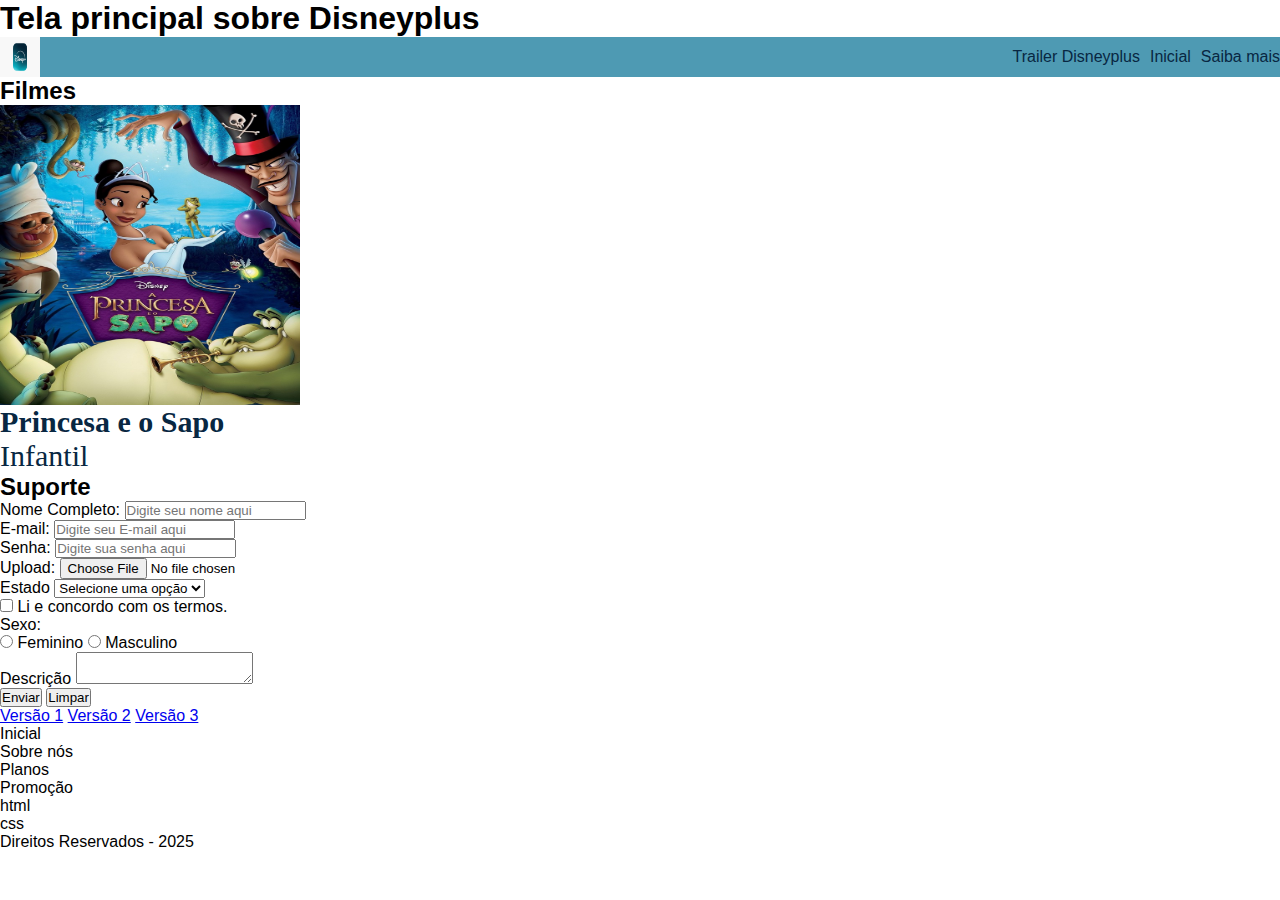
<file: index.html>
<!DOCTYPE html>
<html lang="pt-BR">
<head>
    <meta charset="UTF-8">
    <meta name="viewport" content="width=device-width, initial-scale=1.0"> <!--TAG QUE HANILITA O SITE DE SER ABERTOEM DIFERENTES DISPOSITIVOS
    -->
    <meta name="author" content="Milena">
    <meta name="description" content="Sitecom o proposito de explicar HTML como ao todo.">

    <title>Introdução ao HTML</title>

     <link rel="shortcut icon" href="./logo.png" type="image/x-icon">

     <!--atributo rel indica a relação-->
     <!--atributo href a referencia, ou seja a localização-->
     <link rel="stylesheet" href="style.css"> <!--linkando o css de forma externa-->

     <!--linkando de forma interna-->
     <style>
        
     </style>

</head>

<body>

     <!--linkando inline ou direto na tag-->
    <h1 style="">Tela principal sobre Disneyplus</h1> <!--H1 É O TITULO PRINCIPAL, POR BOAS PRÁTICAS CHAMAMOS SOMENTE 1 VEZ-->

    <header id="cabecalho">
        <img id="logo" src="./logo.png" alt="logo tipo Disneyplus">

        <nav> 
             <a href="https://www.youtube.com/watch?v=vQ6PkaWvt94">Trailer Disneyplus</a>
             <a href="index.html">Inicial</a>
             <a href="PDF.pdf" download>Saiba mais</a>
        </nav>

    </header>

<main> 
   <!--Seção Filmes Disneyplus-->
    <section"> 
        <h2>Filmes</h2> 

       <!--Card Filmes-->

     <div id="Filme">
         <img src="princesa e o sapo.jpg" alt="Filme da Princesa e o Sapo" width="400" height="400">
         <h3> Princesa e o Sapo</h3>
         <span>Infantil</span>
    </div>
    </section> 
    
    <section>
        <h2>Suporte</h2>
        <form>

             <label for="Campo nome completo">Nome Completo:</label>
             <input type="text" placeholder="Digite seu nome aqui" id="Campo nome completo">

             <br/> <!--Quebra a Linha-->
             
             <label for="campo e-mail">E-mail:</label>
             <input type="email" name="" id="campo e-mail"placeholder="Digite seu E-mail aqui" > 
             
             <br/> <!--Quebra a Linha-->

             <label for="campo senha">Senha:</label>
             <input type="password" name="" id="campo senha"placeholder="Digite sua senha aqui" >

             <br/> <!--Quebra a Linha-->

             <label for="campo Upload">Upload:</label>
             <input type="file" name="" id="campo senha"placeholder="Coloque sua foto aqui" >

             <br/> <!--Quebra a Linha-->

             <label for="">Estado</label>
             <select name="" id="">

                <!--selected para selecionar a opção por padrão-->
                <!--disabled desativa a opção para o usuario nao selecionar-->

                <option value="" selected disabled>Selecione uma opção</option>
                <option value="sp">sp</option> <!--atibuto value é o valor do que o usuario selecionou-->
                <option value="RJ">RJ</option>
                <option value="SP">SP</option>
                <option value="MG">MG</option>
                <option value="BH">BH</option>
                <option value="SC">SC</option>
                <option value="RO">RO</option>
             </select>

             <br/>

             <input type="checkbox" name="" id="">
             <label for="">Li e concordo com os termos.</label>

             <br/>

             <label for="">Sexo:</label>

             <br/>

             <input type="radio" name="opcao-genero" id="" value="Feminino">
             <label for="">Feminino</label>

             <input type="radio" name="opcao-genero" id="" value="Masculino">
             <label for="">Masculino</label>

             <br/>

             <!--required trona o campo obrigatorio-->

             <label for="">Descrição</label>
             <textarea name="" id="" required></textarea>

             <br/>
            
             <button type="submit">Enviar</button>
             <button type="reset">Limpar</button>


        </form>
    </section>
   
    </main>

    <aside>
           <nav>
          <a href="http://">Versão 1</a>
          <a href="http://">Versão 2</a>
          <a href="http://">Versão 3</a>
           </nav>
    </aside>



    <footer>

          <!--Não ordenada-->

         <ul>
            <li>Inicial</li>
         <ul>

            <li>Sobre nós</li>
            <li>Planos</li>
            <li>Promoção</li>

        </ul>
        
        </ul>
           
          <!--ordenada-->
          <ol>
              <li>html</li>
              <li>css</li>
          </ol>

          <p>Direitos Reservados - 2025</p>

    </footer>
</body>
</html>
</file>
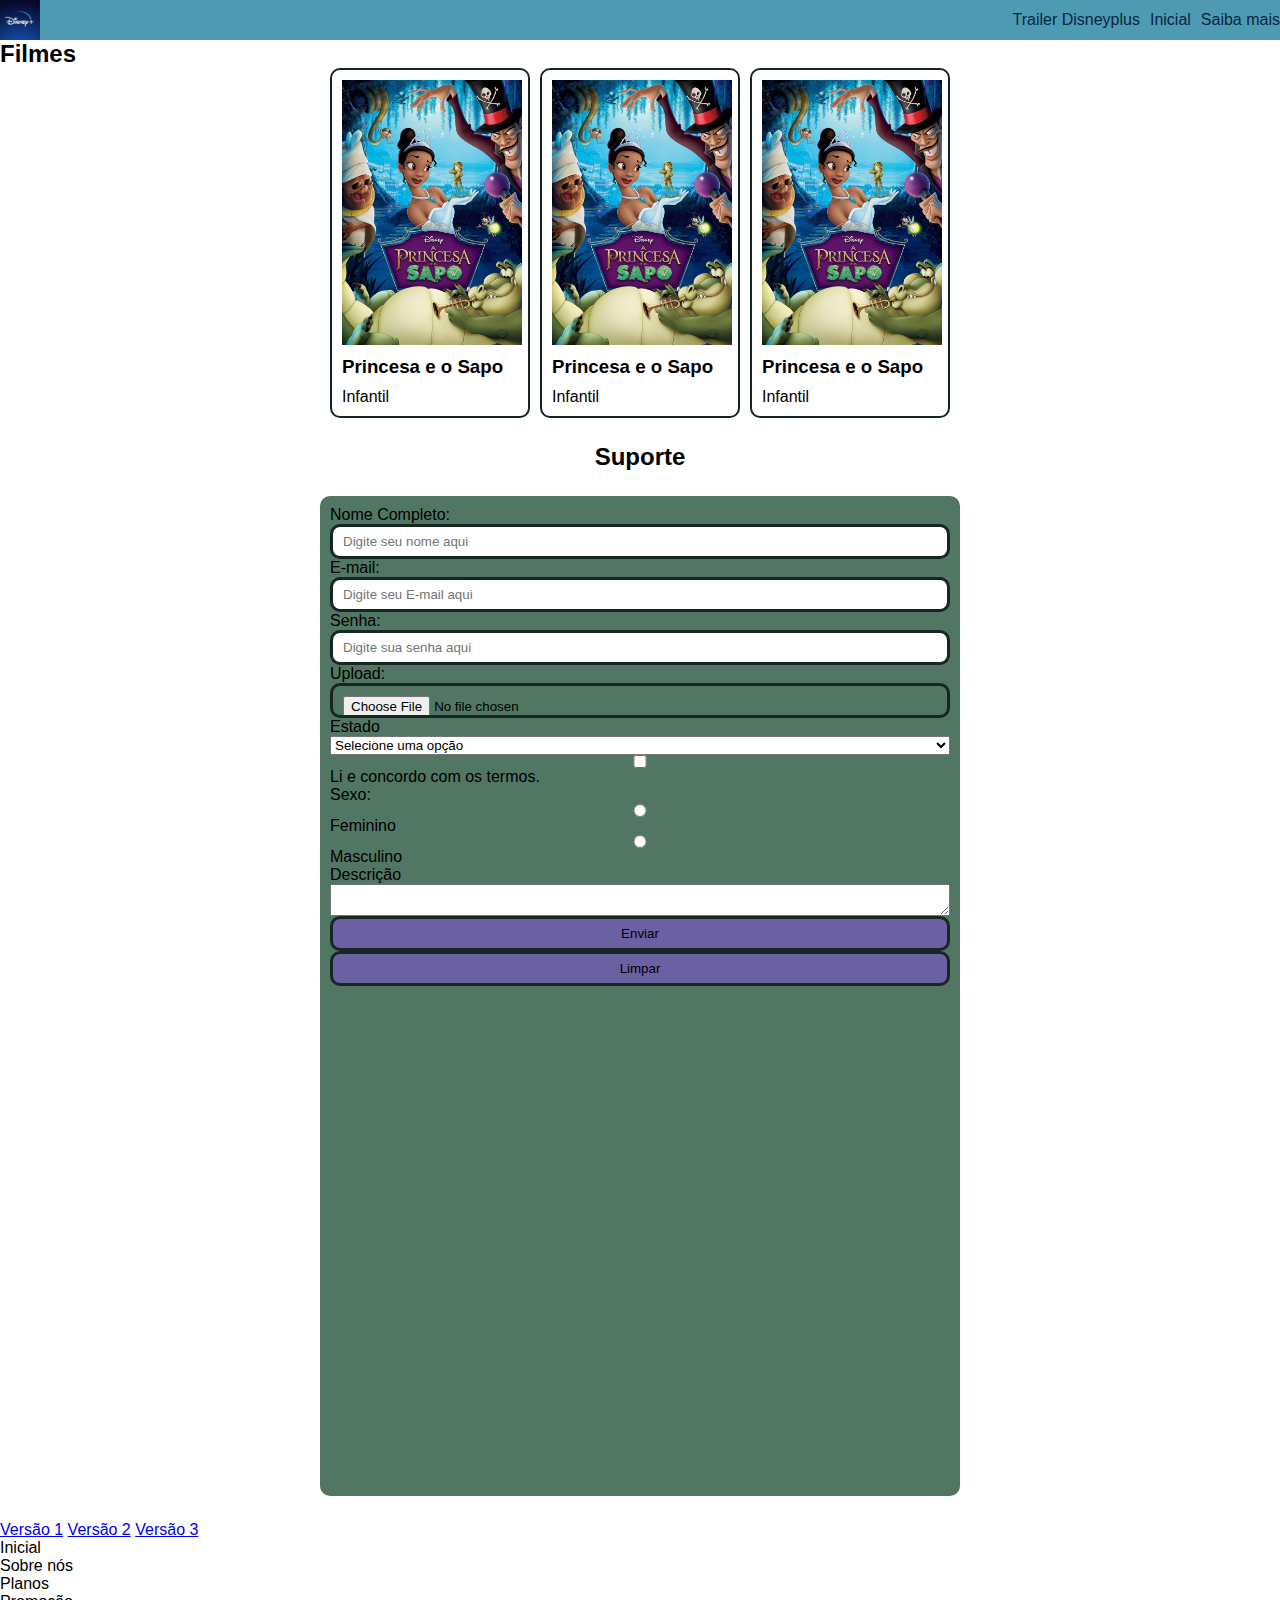
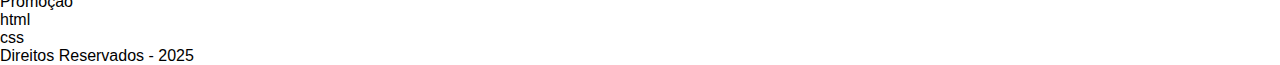
<file: paginas/index.html>
<!DOCTYPE html>
<html lang="pt-BR">
<head>
    <meta charset="UTF-8">
    <meta name="viewport" content="width=device-width, initial-scale=1.0"> <!--TAG QUE HANILITA O SITE DE SER ABERTOEM DIFERENTES DISPOSITIVOS
    -->
    <meta name="author" content="Milena">
    <meta name="description" content="Sitecom o proposito de explicar HTML como ao todo.">

    <title>Introdução ao HTML</title>

     <link rel="shortcut icon" href="../arquivos/Disney+ ícono.jpg" type="image/x-icon">

     <!--atributo rel indica a relação-->
     <!--atributo href a referencia, ou seja a localização-->
     <link rel="stylesheet" href="../estilizacoes/style.css"> <!--linkando o css de forma externa-->

     <!--linkando de forma interna-->
     <style>
        
     </style>

</head>

<body>

     <!--linkando inline ou direto na tag-->
    <h1 style="">Tela principal sobre Disneyplus</h1> <!--H1 É O TITULO PRINCIPAL, POR BOAS PRÁTICAS CHAMAMOS SOMENTE 1 VEZ-->

    <header id="cabecalho">
        <img id="logo" src="../arquivos/Disney+ ícono.jpg" alt="logo tipo Disneyplus">

        <nav> 
             <a href="https://www.youtube.com/watch?v=vQ6PkaWvt94">Trailer Disneyplus</a>
             <a href="index.html">Inicial</a>
             <a href="../arquivos/PDF.pdf" download>Saiba mais</a>
        </nav>

    </header>

<main> 
   <!--Seção Filmes Disneyplus-->
    <section"> 
        <h2>Filmes</h2> 

       <!--Card Filmes-->

    <div id="container-flex-filmes">

        <article class="card-filmes">
            <img src="../arquivos/princesa e o sapo.jpg" alt="Filme da Princesa e o Sapo" width="400" height="400">
            <h3> Princesa e o Sapo</h3>
            <span>Infantil</span>
        </article>

        <article class="card-filmes">
            <img src="../arquivos/princesa e o sapo.jpg" alt="Filme da Princesa e o Sapo" width="400" height="400">
            <h3> Princesa e o Sapo</h3>
            <span>Infantil</span>
        </article>
        
        <article class="card-filmes">
            <img src="../arquivos/princesa e o sapo.jpg" alt="Filme da Princesa e o Sapo" width="400" height="400">
            <h3> Princesa e o Sapo</h3>
            <span>Infantil</span>
        </article>

    </div>

    </section> 
    
    <section id="container-flex-suporte">
        <h2>Suporte</h2>
        <form>

             <label for="Campo nome completo">Nome Completo:</label>
             <input class="forma-campos-input" type="text" placeholder="Digite seu nome aqui" id="Campo nome completo">

    
             
             <label for="campo e-mail">E-mail:</label>
             <input class="forma-campos-input" type="email" name="" id="campo e-mail"placeholder="Digite seu E-mail aqui" > 
             
    

             <label for="campo senha">Senha:</label>
             <input class="forma-campos-input" type="password" name="" id="campo senha"placeholder="Digite sua senha aqui" >

    

             <label for="campo Upload">Upload:</label>
             <input class="forma-campos-input" type="file" name="" id="campo senha"placeholder="Coloque sua foto aqui" >

    

             <label for="">Estado</label>
             <select name="" id="">

                <!--selected para selecionar a opção por padrão-->
                <!--disabled desativa a opção para o usuario nao selecionar-->

                <option value="" selected disabled>Selecione uma opção</option>
                <option value="sp">sp</option> <!--atibuto value é o valor do que o usuario selecionou-->
                <option value="RJ">RJ</option>
                <option value="SP">SP</option>
                <option value="MG">MG</option>
                <option value="BH">BH</option>
                <option value="SC">SC</option>
                <option value="RO">RO</option>
             </select>

           

             <input type="checkbox" name="" id="">
             <label for="">Li e concordo com os termos.</label>

           

             <label for="">Sexo:</label>

           

             <input type="radio" name="opcao-genero" id="" value="Feminino">
             <label for="">Feminino</label>

             <input type="radio" name="opcao-genero" id="" value="Masculino">
             <label for="">Masculino</label>

           

             <!--required trona o campo obrigatorio-->

             <label for="">Descrição</label>
             <textarea name="" id="" required></textarea>

           
            
             <button class="forma-botao" type="submit">Enviar</button class="forma-botao">
             <button class="forma-botao" type="reset">Limpar</button class="forma-botao">


        </form>
    </section>
   
    </main>

    <aside>
           <nav>
          <a href="http://">Versão 1</a>
          <a href="http://">Versão 2</a>
          <a href="http://">Versão 3</a>
           </nav>
    </aside>



    <footer>

          <!--Não ordenada-->

         <ul>
            <li>Inicial</li>
         <ul>

            <li>Sobre nós</li>
            <li>Planos</li>
            <li>Promoção</li>

        </ul>
        
        </ul>
           
          <!--ordenada-->
          <ol>
              <li>html</li>
              <li>css</li>
          </ol>

          <p>Direitos Reservados - 2025</p>

    </footer>
</body>
</html>
</file>
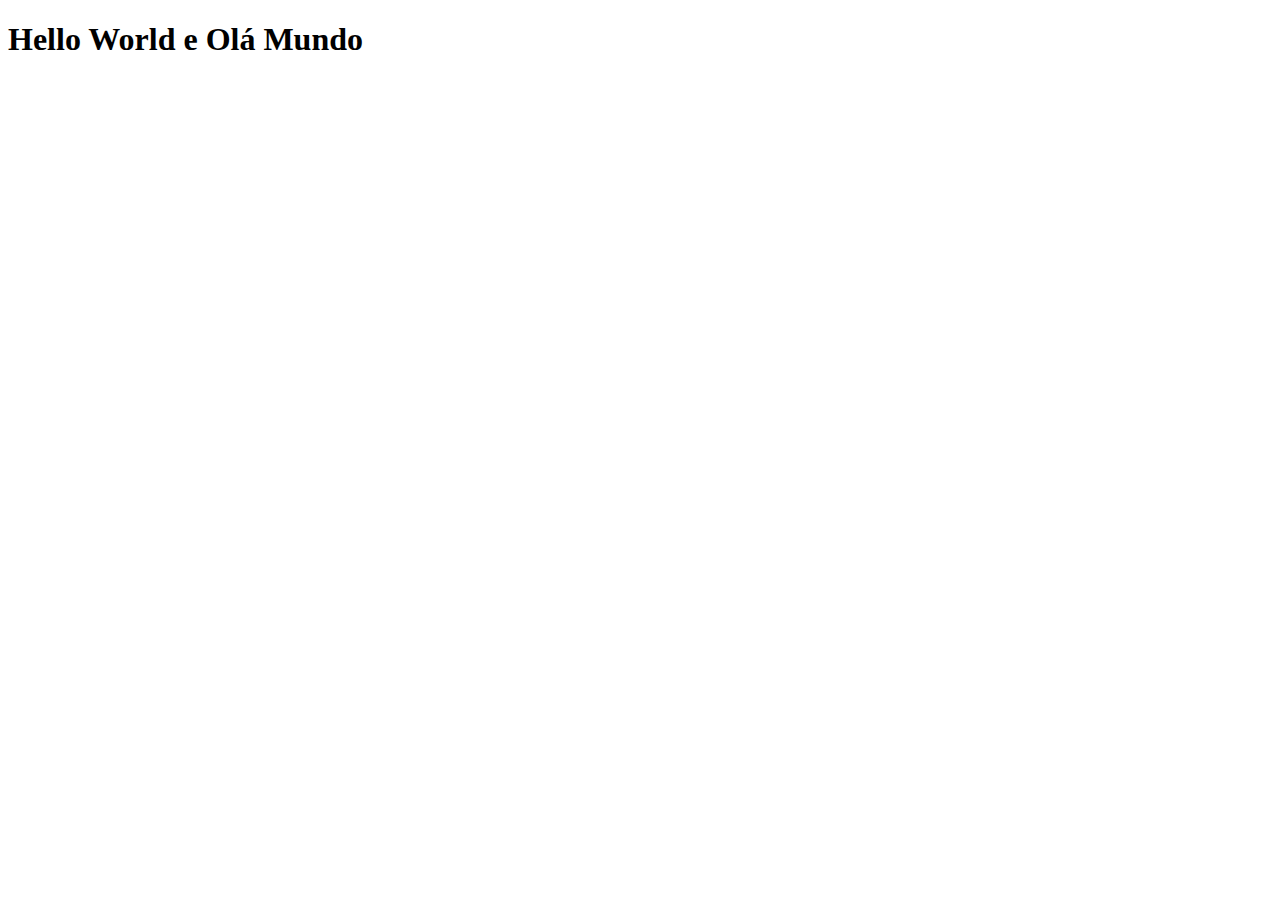
<file: aula1.html>
<!DOCTYPE html> <!--TAG QUE ESPECIFICA O TIPO DE DOC-->
<html lang="pt-BR">
<head>
    <meta charset="UTF-8"> <!--INTERPRETA CARACTERES ESPECIAIS-->
    <title>Introdução ao HTML</title> <!--TITULO DA GUIA DE ENDEREÇO DO SITE-->
</head>

<body>
    <h1>Hello World e Olá Mundo</h1>
</body>
</html>
</file>
<file: style.css>
* {
    font-family: 'Segoe UI', sans-serif;
    margin: 0; /*espaço externo*/
    padding: 0; /*espaço interno*/

}

#cabecalho{
    background-color: #4896b0f6;
    display: flex; /*ativo o flexblox para poder alinhar os elemnetos filhos*/
    justify-content: space-between; /*alinha os filhos no sentido do flex*/
    align-items: center ;
    
}

#cabecalho > img {
  width: 40px; /*Largura*/
  height: 40px; /*altura*/
}

#cabecalho > nav {
    display: flex;
    /* align-items: center ;*/
    gap: 10px; /*espaço entres os elementos*/
}
    
#cabecalho > nav > a{
 color: rgb(8, 39, 66);
 text-decoration: none; /*decoração do texto, neste caso, o link*/
 font-size: 16px;
}

#Filme {
display: flex;
flex-direction: column;
}

#Filme > img{
  width: 300px; /*Largura*/
  height: 300px; /*altura*/
}

#Filme > h3{
  color: rgb(8, 39, 66);
  font-size: 30px;
  font-family: 'Gill Sans';
}

#Filme > span{
  color: rgb(8, 39, 66);
  font-size: 30px;
  font-family: 'Gill Sans';
}
</file>
<file: estilizacoes/style.css>
* {
  font-family: 'Segoe UI', sans-serif;
  margin: 0;
  /*espaço externo*/
  padding: 0;
  /*espaço interno*/
  box-sizing: border-box;
  /*inclui espaçõs (interno e externo) e bordas no tamanho do elemento*/
}

h1{
 position: absolute;
 opacity: 0;
 z-index: -1; /*altera a camada do elemento*/
}

#cabecalho {
  background-color: #4896b0f6;
  display: flex;
  /*ativo o flexblox para poder alinhar os elemnetos filhos*/
  justify-content: space-between;
  /*alinha os filhos no sentido do flex*/
  align-items: center;

}

#cabecalho>img {
  width: 40px;
  /*Largura*/
  height: 40px;
  /*altura*/
}

#cabecalho>nav {
  display: flex;
  /* align-items: center ;*/
  gap: 10px;
  /*espaço entres os elementos*/
}

#cabecalho>nav>a {
  color: rgb(8, 39, 66);
  text-decoration: none;
  /*decoração do texto, neste caso, o link*/
  font-size: 16px;
}

#Filme {
  display: flex;
  flex-direction: column;
}

#Filme>img {
  width: 300px;
  /*Largura*/
  height: 300px;
  /*altura*/
}

#Filme>h3 {
  color: rgb(8, 39, 66);
  font-size: 30px;
  font-family: 'Gill Sans';
}

#Filme>span {
  color: rgb(8, 39, 66);
  font-size: 30px;
  font-family: 'Gill Sans';
}

#container-flex-filmes {
  /*background-color: rgb(112, 147, 193);*/
  display: flex;
  /*ativa o flexbox*/
  align-items: center;
  justify-content: center;
  column-gap: 10px;
  row-gap: 10px;
  flex-wrap: wrap;
}

.card-filmes {
  /*background-color: rgb(149, 173, 166);*/
  width: 200px;
  height: 350px;
  display: flex;
  flex-direction: column;
  justify-content: space-between;
  padding: 10px;
  border: 2px solid #162723; /*atribui borda ao elemnto*/
  border-radius: 10px;
}

.card-filmes>img {
  width: 180px;
  height: 265px;
  object-fit: cover;
}

#container-flex-suporte{
  /*background-color: rgb(51, 70, 61);*/
  display: flex;
  flex-direction: column;
  align-items: center;
  gap: 25px;
  padding: 25px 0;

}

form{
  background-color: rgb(81, 118, 100);
  width: 50%;
  height: 1000px;
  border-radius: 10px;
  padding: 10px;
  display: flex;
  flex-direction: column;
}

.forma-campos-input{
  height: 35px;
  border: 3px solid #162723;
  border-radius: 10px;
  padding: 10px;

}

.forma-botao{
  background-color: rgb(107, 96, 161);
  height: 35px;
  width:: 100px;
  border: 3px solid #162723;
  border-radius: 10px;




}
</file>
